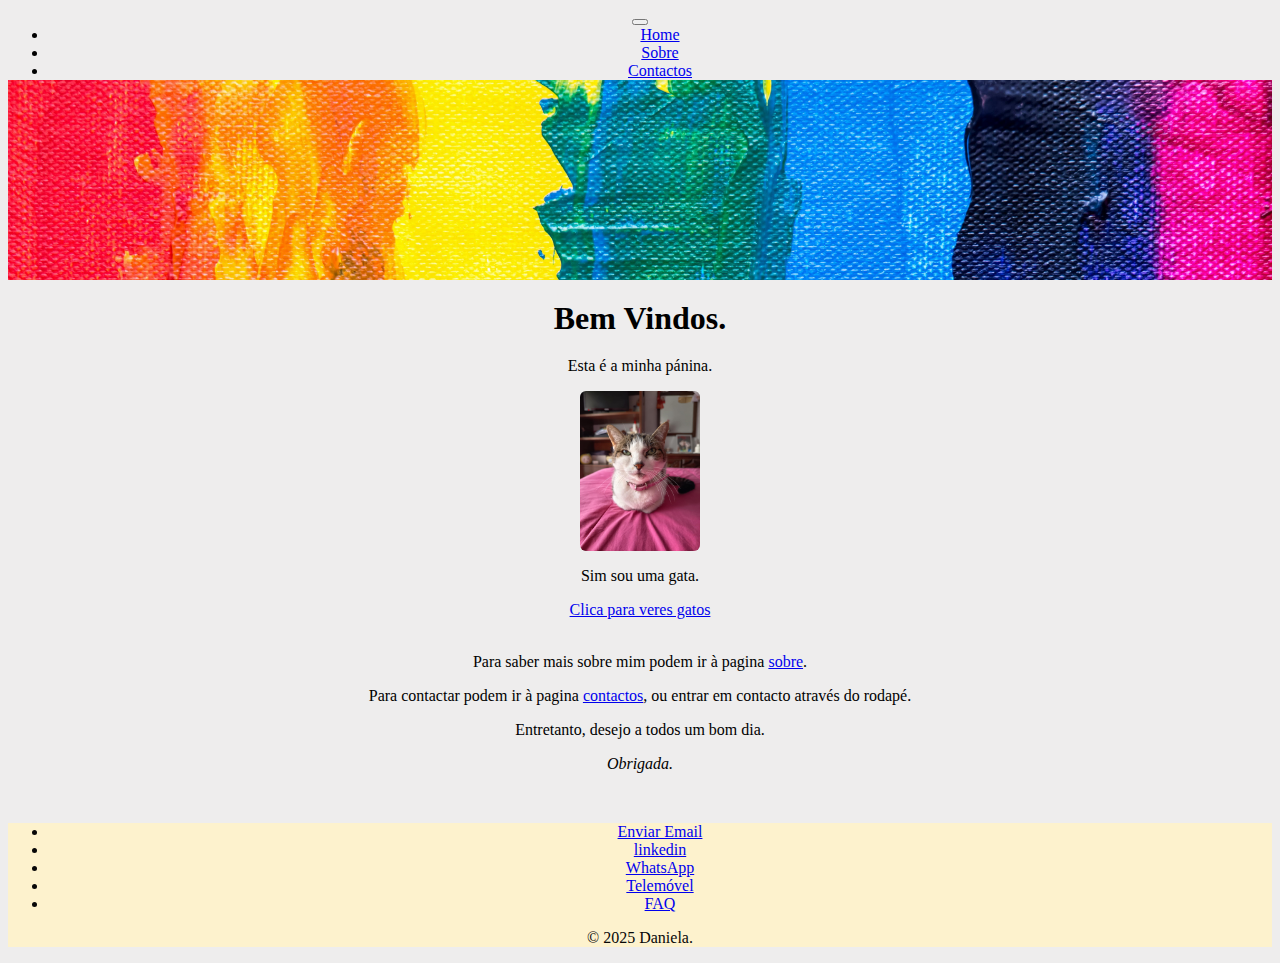
<file: index.html>
<!DOCTYPE html>
<html lang="pt">

</html>
<html>

<head>
  <meta charset="UTF-8">
  <title>Sobre</title>
  <link href="https://cdn.jsdelivr.net/npm/bootstrap@5.3.7/dist/css/bootstrap.min.css" rel="stylesheet"
    integrity="sha384-LN+7fdVzj6u52u30Kp6M/trliBMCMKTyK833zpbD+pXdCLuTusPj697FH4R/5mcr" crossorigin="anonymous">
  <link rel="stylesheet" href="style.css">
</head>

<body>


  <!-- Menu de Navegação -->
  <nav class="navbar navbar-expand-lg bg-body-tertiary">
    <div class="container-fluid">
      <button class="navbar-toggler" type="button" data-bs-toggle="collapse" data-bs-target="#navbarNav"
        aria-controls="navbarNav" aria-expanded="false" aria-label="Toggle navigation">
        <span class="navbar-toggler-icon"></span>
      </button>
      <div class="collapse navbar-collapse" id="navbarNav">
        <ul class="navbar-nav">
          <li class="nav-item">
            <a class="nav-link active" aria-current="page" href="./index.html">Home</a>
          </li>
          <li class="nav-item">
            <a class="nav-link" href="./sobre.html">Sobre</a>
          </li>
          <li class="nav-item">
            <a class="nav-link" href="./contactos.html">Contactos</a>
          </li>
        </ul>
      </div>
    </div>
  </nav>

  <!-- Imagem de Destaque -->
  <div class="colorful"></div>

  <h1>Bem Vindos.</h1>

  <p>Esta é a minha pánina.</p>

  <div class="centrar-elementos">
    <div class="card" style="width: 18rem;">
      <img src="./kika.jpg" class="card-img-top" alt="Gata">
      <div class="card-body">
        <p class="card-text">Sim sou uma gata.</p>
        <a href="https://www.petspyjamas.com/blog/top-cats-of-instagram/" class="btn btn-primary">Clica para veres
          gatos</a>
      </div>
    </div>
  </div>
  <br>

  <p>Para saber mais sobre mim podem ir à pagina <a href="./sobre.html">sobre</a>.</p>
  <p>Para contactar podem ir à pagina <a href="./contactos.html">contactos</a>, ou entrar em contacto através do rodapé.
  </p>

  <p>Entretanto, desejo a todos um bom dia.</p>

  <p><i>Obrigada.</i></p>

  <!--rodapé-->
  <footer class="py-2 my 0">
    <ul class="nav justify-content-center border-bottom pb-3 mb-3">
      <li class="nav-item"><a href="mailto:danielalameira07@hotmail.com"
          class="nav-link px-2 text-body-secondary">Enviar Email</a></li>
      <li class="nav-item"><a href="https://www.linkedin.com/in/daniela-lameira/"
          class="nav-link px-2 text-body-secondary">linkedin</a></li>
      <li class="nav-item"><a href="https://wa.me/3519100000000" class="nav-link px-2 text-body-secondary">WhatsApp</a>
      </li>
      <li class="nav-item"><a href="tel:+35191000000000" class="nav-link px-2 text-body-secondary">Telemóvel</a></li>
      <li class="nav-item"><a href="#" class="nav-link px-2 text-body-secondary">FAQ</a></li>
    </ul>
    <p class="text-center text-body-secondary">© 2025 Daniela.</p>
  </footer>


  <script src="https://cdn.jsdelivr.net/npm/bootstrap@5.3.7/dist/js/bootstrap.bundle.min.js"
    integrity="sha384-ndDqU0Gzau9qJ1lfW4pNLlhNTkCfHzAVBReH9diLvGRem5+R9g2FzA8ZGN954O5Q"
    crossorigin="anonymous"></script>

</body>

</html>
</file>
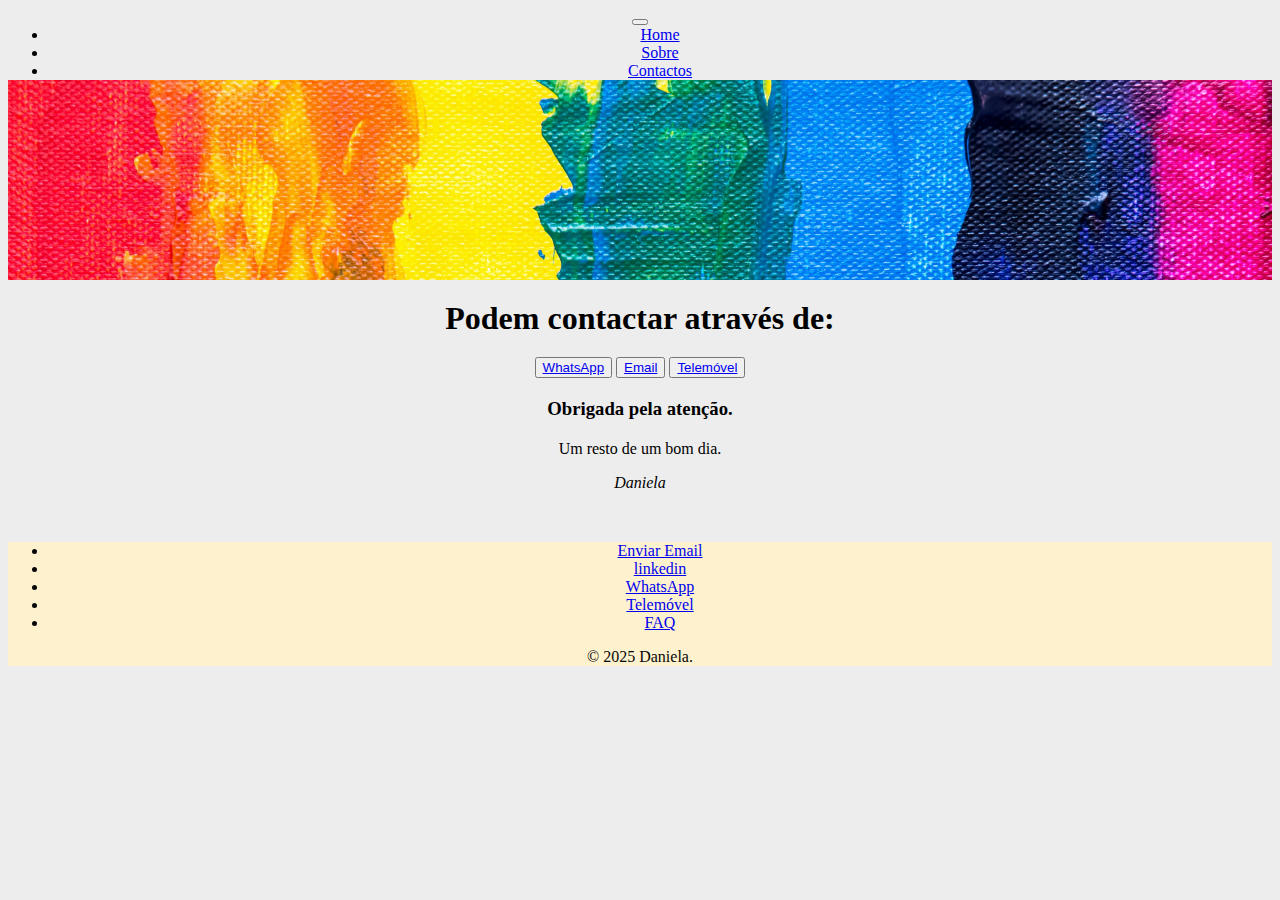
<file: contactos.html>
<!DOCTYPE html>
<html>

<head>
    <meta charset="UTF-8">
    <title>Sobre</title>
    <link href="https://cdn.jsdelivr.net/npm/bootstrap@5.3.7/dist/css/bootstrap.min.css" rel="stylesheet"
        integrity="sha384-LN+7fdVzj6u52u30Kp6M/trliBMCMKTyK833zpbD+pXdCLuTusPj697FH4R/5mcr" crossorigin="anonymous">
    <link rel="stylesheet" href="style.css">
</head>

<body>

    <!-- Menu de Navegação -->
    <nav class="navbar navbar-expand-lg bg-body-tertiary">
        <div class="container-fluid">
            <button class="navbar-toggler" type="button" data-bs-toggle="collapse" data-bs-target="#navbarNav"
                aria-controls="navbarNav" aria-expanded="false" aria-label="Toggle navigation">
                <span class="navbar-toggler-icon"></span>
            </button>
            <div class="collapse navbar-collapse" id="navbarNav">
                <ul class="navbar-nav">
                    <li class="nav-item">
                        <a class="nav-link active" aria-current="page" href="./index.html">Home</a>
                    </li>
                    <li class="nav-item">
                        <a class="nav-link" href="./sobre.html">Sobre</a>
                    </li>
                    <li class="nav-item">
                        <a class="nav-link" href="./contactos.html">Contactos</a>
                    </li>
                </ul>
            </div>
        </div>
    </nav>

    <!-- Imagem de Destaque -->
    <div class="colorful"></div>


    <h1>Podem contactar através de: </h1>


    <button type="button" class="btn btn-outline-primary"><a href="https://wa.me/3519100000000"
            target="_blank">WhatsApp</a></button>

    <button type="button" class="btn btn-outline-primary"><a
            href="mailto:danielalameira07@hotmail.com">Email</a></button>

    <button type="button" class="btn btn-outline-primary"><a href="tel:+35191000000000">Telemóvel</a></button>


    <section>
        <h3>Obrigada pela atenção.</h3>
        <p>Um resto de um bom dia.</p>
    </section>

    <p><i>Daniela</i></p>


     <!--rodapé-->
  <footer class="py-2 my 0">
    <ul class="nav justify-content-center border-bottom pb-3 mb-3">
      <li class="nav-item"><a href="mailto:danielalameira07@hotmail.com"
          class="nav-link px-2 text-body-secondary">Enviar Email</a></li>
      <li class="nav-item"><a href="https://www.linkedin.com/in/daniela-lameira/"
          class="nav-link px-2 text-body-secondary">linkedin</a></li>
      <li class="nav-item"><a href="https://wa.me/3519100000000" class="nav-link px-2 text-body-secondary">WhatsApp</a>
      </li>
      <li class="nav-item"><a href="tel:+35191000000000" class="nav-link px-2 text-body-secondary">Telemóvel</a></li>
      <li class="nav-item"><a href="#" class="nav-link px-2 text-body-secondary">FAQ</a></li>
    </ul>
    <p class="text-center text-body-secondary">© 2025 Daniela.</p>
  </footer>


    <script src="https://cdn.jsdelivr.net/npm/bootstrap@5.3.7/dist/js/bootstrap.bundle.min.js"
        integrity="sha384-ndDqU0Gzau9qJ1lfW4pNLlhNTkCfHzAVBReH9diLvGRem5+R9g2FzA8ZGN954O5Q"
        crossorigin="anonymous"></script>

</body>


</html>
</file>
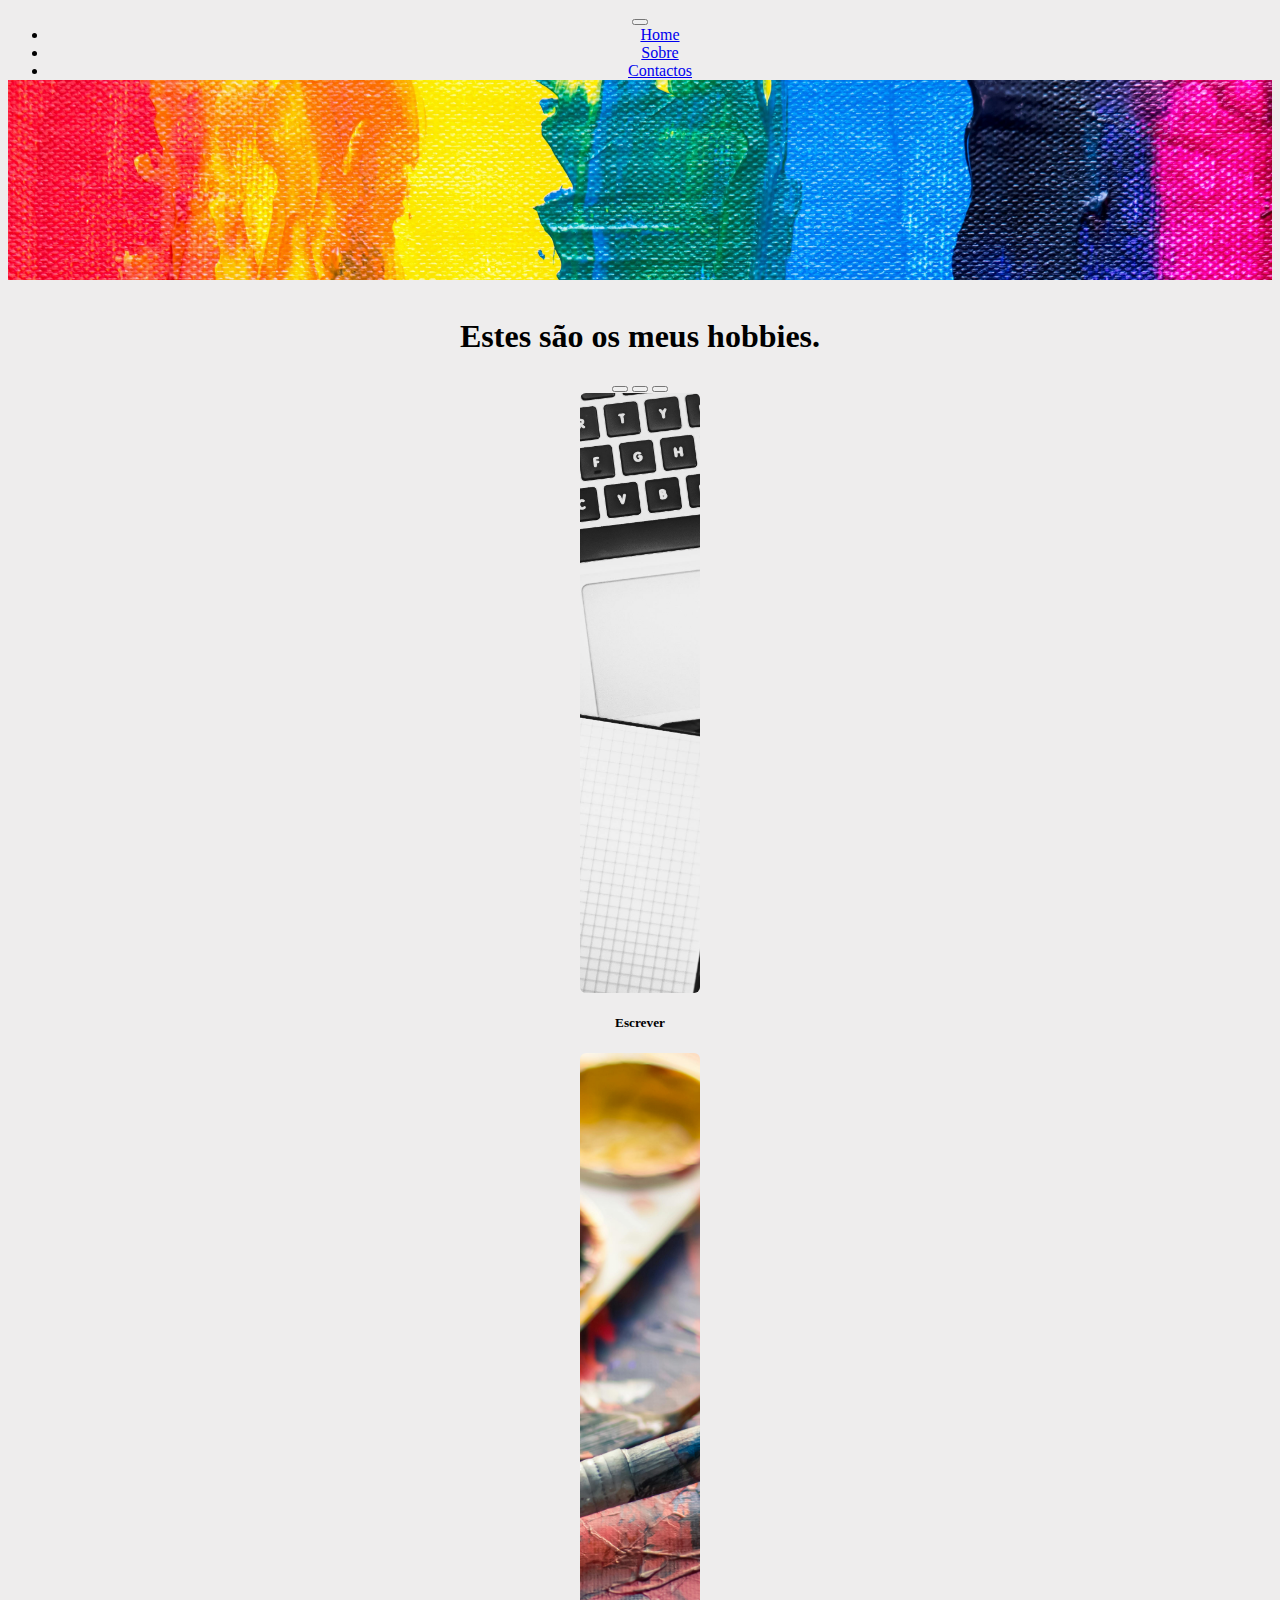
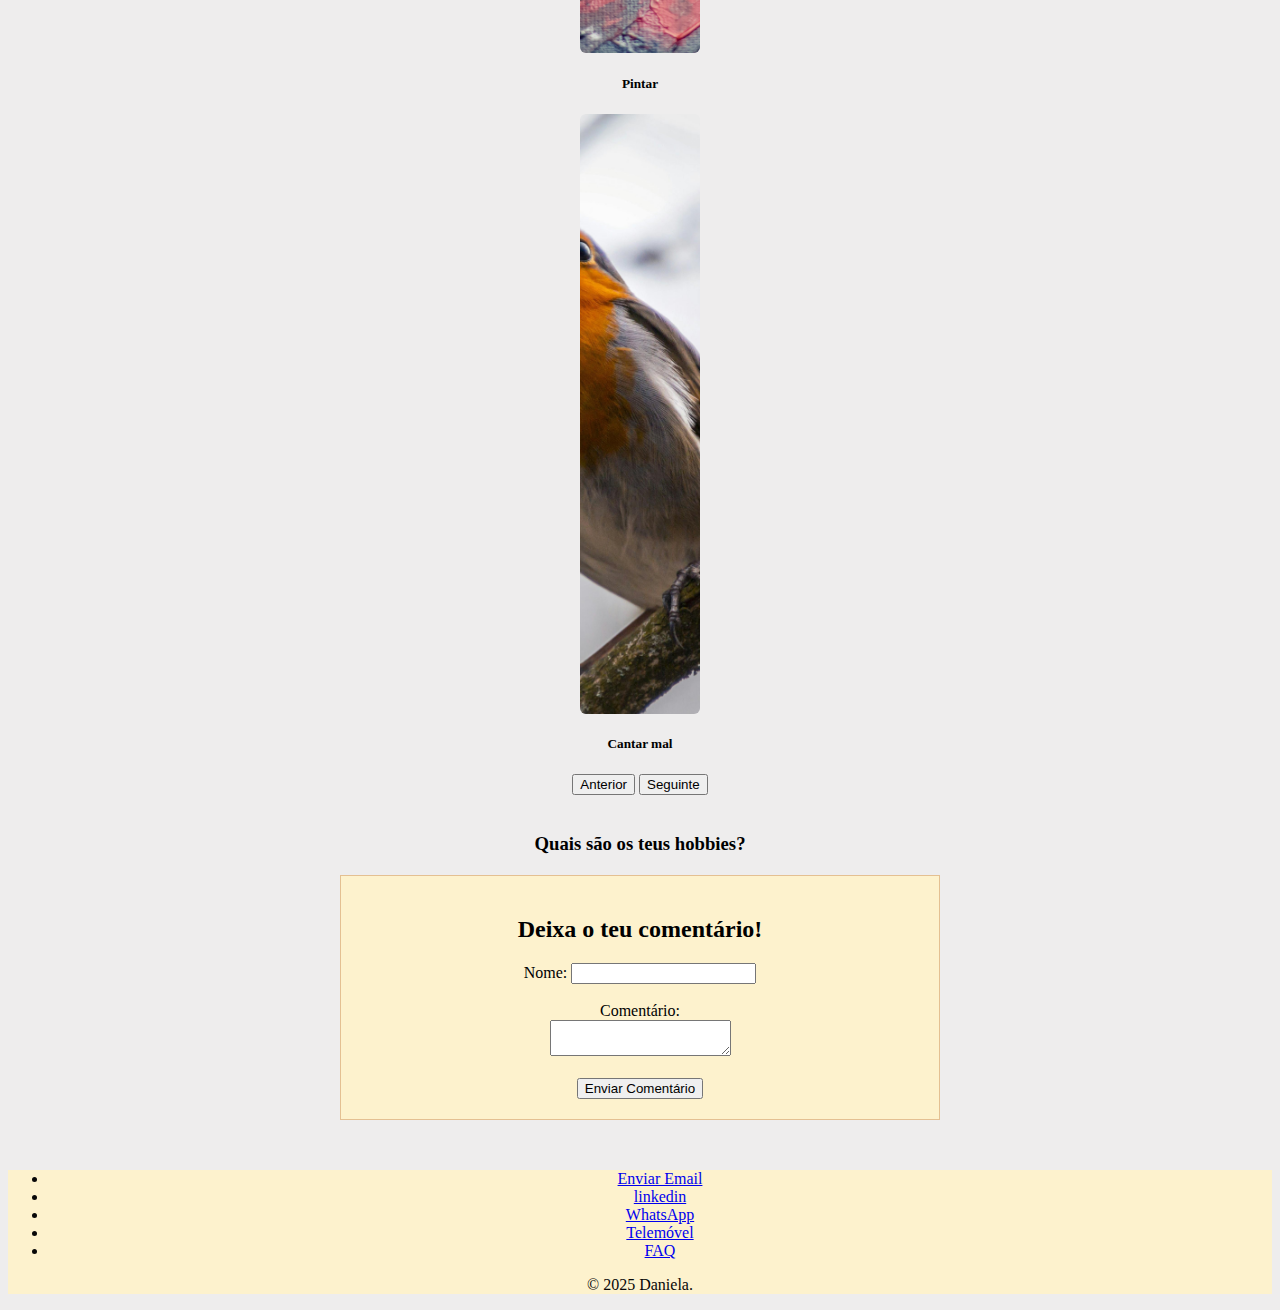
<file: sobre.html>
<!DOCTYPE html>
<html lang="en">

<head>
  <meta charset="UTF-8">
  <meta name="viewport" content="width=device-width, initial-scale=1.0">
  <title>sobre</title>
  <link href="https://cdn.jsdelivr.net/npm/bootstrap@5.3.7/dist/css/bootstrap.min.css" rel="stylesheet"
    integrity="sha384-LN+7fdVzj6u52u30Kp6M/trliBMCMKTyK833zpbD+pXdCLuTusPj697FH4R/5mcr" crossorigin="anonymous" />
  <link rel="stylesheet" href="style.css">
</head>

<body>
  <!-- Menu de Navegação -->
  <nav class="navbar navbar-expand-lg bg-body-tertiary">
    <div class="container-fluid">
      <button class="navbar-toggler" type="button" data-bs-toggle="collapse" data-bs-target="#navbarNav"
        aria-controls="navbarNav" aria-expanded="false" aria-label="Toggle navigation">
        <span class="navbar-toggler-icon"></span>
      </button>
      <div class="collapse navbar-collapse" id="navbarNav">
        <ul class="navbar-nav">
          <li class="nav-item">
            <a class="nav-link active" aria-current="page" href="./index.html">Home</a>
          </li>
          <li class="nav-item">
            <a class="nav-link" href="./sobre.html">Sobre</a>
          </li>
          <li class="nav-item">
            <a class="nav-link" href="./contactos.html">Contactos</a>
          </li>
        </ul>
      </div>
    </div>
  </nav>

  <!-- Imagem de Destaque -->
  <div class="colorful"></div>
  <br />
  <h1>Estes são os meus hobbies.</h1>

  <!-- carrossel-->

  <div class="centrar-elementos">
    <div id="carouselExampleDark" class="carousel carousel-dark slide">
      <div class="carousel-indicators">
        <button type="button" data-bs-target="#carouselExampleDark" data-bs-slide-to="0" class="active"
          aria-current="true" aria-label="Slide 1"></button>
        <button type="button" data-bs-target="#carouselExampleDark" data-bs-slide-to="1" aria-label="Slide 2"></button>
        <button type="button" data-bs-target="#carouselExampleDark" data-bs-slide-to="2" aria-label="Slide 3"></button>
      </div>
      <div class="carousel-inner">
        <div class="carousel-item active" data-bs-interval="10000">
          <img src="./escrever.jpg" class="d-block w-100" alt="escrever" />
          <div class="carousel-caption d-none d-md-block">
            <h5>Escrever</h5>
          </div>
        </div>
        <div class="carousel-item" data-bs-interval="2000">
          <img src="./pintar.jpg" class="d-block w-100" alt="pintar" />
          <div class="carousel-caption d-none d-md-block">
            <h5>Pintar</h5>
          </div>
        </div>
        <div class="carousel-item">
          <img src="./cantar.jpg" class="d-block w-100" alt="cantar" />
          <div class="carousel-caption d-none d-md-block">
            <h5>Cantar mal</h5>
          </div>
        </div>
      </div>
      <button class="carousel-control-prev" type="button" data-bs-target="#carouselExampleDark" data-bs-slide="prev">
        <span class="carousel-control-prev-icon" aria-hidden="true"></span>
        <span class="visually-hidden">Anterior</span>
      </button>
      <button class="carousel-control-next" type="button" data-bs-target="#carouselExampleDark" data-bs-slide="next">
        <span class="carousel-control-next-icon" aria-hidden="true"></span>
        <span class="visually-hidden">Seguinte</span>
      </button>
    </div>
  </div>

  <br>
  <h3>Quais são os teus hobbies?</h3>

  <!-- caixa comentário-->
  <div id="caixa-comentarios">
    <h2>Deixa o teu comentário!</h2>
    <form>
      <label for="nome">Nome:</label>
      <input type="text" id="nome" name="nome" /><br /><br />
      <label for="comentario">Comentário:</label><br />
      <textarea id="comentario" name="comentario"></textarea><br /><br />
      <button type="submit">Enviar Comentário</button>
    </form>
  </div>

  <!--rodapé-->
  <footer class="py-2 my 0">
    <ul class="nav justify-content-center border-bottom pb-3 mb-3">
      <li class="nav-item"><a href="mailto:danielalameira07@hotmail.com"
          class="nav-link px-2 text-body-secondary">Enviar Email</a></li>
      <li class="nav-item"><a href="https://www.linkedin.com/in/daniela-lameira/"
          class="nav-link px-2 text-body-secondary">linkedin</a></li>
      <li class="nav-item"><a href="https://wa.me/3519100000000" class="nav-link px-2 text-body-secondary">WhatsApp</a>
      </li>
      <li class="nav-item"><a href="tel:+35191000000000" class="nav-link px-2 text-body-secondary">Telemóvel</a></li>
      <li class="nav-item"><a href="#" class="nav-link px-2 text-body-secondary">FAQ</a></li>
    </ul>
    <p class="text-center text-body-secondary">© 2025 Daniela.</p>
  </footer>

  <script src="https://cdn.jsdelivr.net/npm/bootstrap@5.3.7/dist/js/bootstrap.bundle.min.js"
    integrity="sha384-ndDqU0Gzau9qJ1lfW4pNLlhNTkCfHzAVBReH9diLvGRem5+R9g2FzA8ZGN954O5Q"
    crossorigin="anonymous"></script>
</body>

</html>
</file>
<file: style.css>
/* Estilos para o caixa comentários */
#caixa-comentarios {
  background-color: #fdf2cd;
  padding: 20px;
  max-width: 600px;        /* Defina um limite máximo */
  width: 100%;             /* Faz ocupar o espaço disponível do container pai */
  border: 1px solid #e4c092;
  box-sizing: border-box;  /* Inclui padding e borda na largura */
  margin: 20px auto;       /* Mantém centralizado na página */
  overflow: auto;          /* Adiciona barra de rolagem se o conteúdo exceder */
}


body {
  background-color: #eeeded; 
  text-align: center;
}


 /* Estilo da imagem barra menu */
 .colorful {
     height: 200px;
     background-image: url('colorful.jpg');
     background-size: cover; /* Cobre toda a área com a imagem */
        }
  


img {
  width: 120px;        /* largura fixa */
  height: auto;        /* mantém a proporção da imagem */
  display: block;
  margin: 0 auto;
  border-radius: 6px;
}


.hobbies-container {
    text-align: center;
    margin-top: 20px;
  }
 
  .hobby {
    display: inline-block;
    margin: 10px 20px;
  }
 
  .hobby img {
     height: 300px; /* define a mesma altura para todas */
     width: auto;   /* mantém a proporção da imagem */
     border-radius: 6px;
     display: block;
     margin: 0 auto 8px;
  }
 
h1 {
    text-align: center;        /* Centraliza horizontalmente */
    margin-top: 20px;          /* Espaço acima */
    margin-bottom: 20px;       /* Espaço abaixo */
}

h3 {
    text-align: center;        /* Centraliza horizontalmente */
    margin-top: 20px;          /* Espaço acima */
    margin-bottom: 20px;       /* Espaço abaixo */
}

/* carrossel */
.carousel {
    max-width: 800px;          /* Largura máxima do carrossel */
}

.carousel img {
    height: 600px;             /* Altura fixa para as imagens */
    object-fit: cover;         /* Mantém proporção e corta excesso */
}

.centrar-elementos {
display:flex;
justify-content: center;
}

/* Estilo do rodapé */
footer {
   background-color:#fdf2cd;
   color: rgb(7, 7, 7);
    text-align: center;
   margin-top: 50px;
   bottom: 0%;
}


.navbar-nav {
    margin: 0 auto;       /* Centraliza no container */
}
</file>
